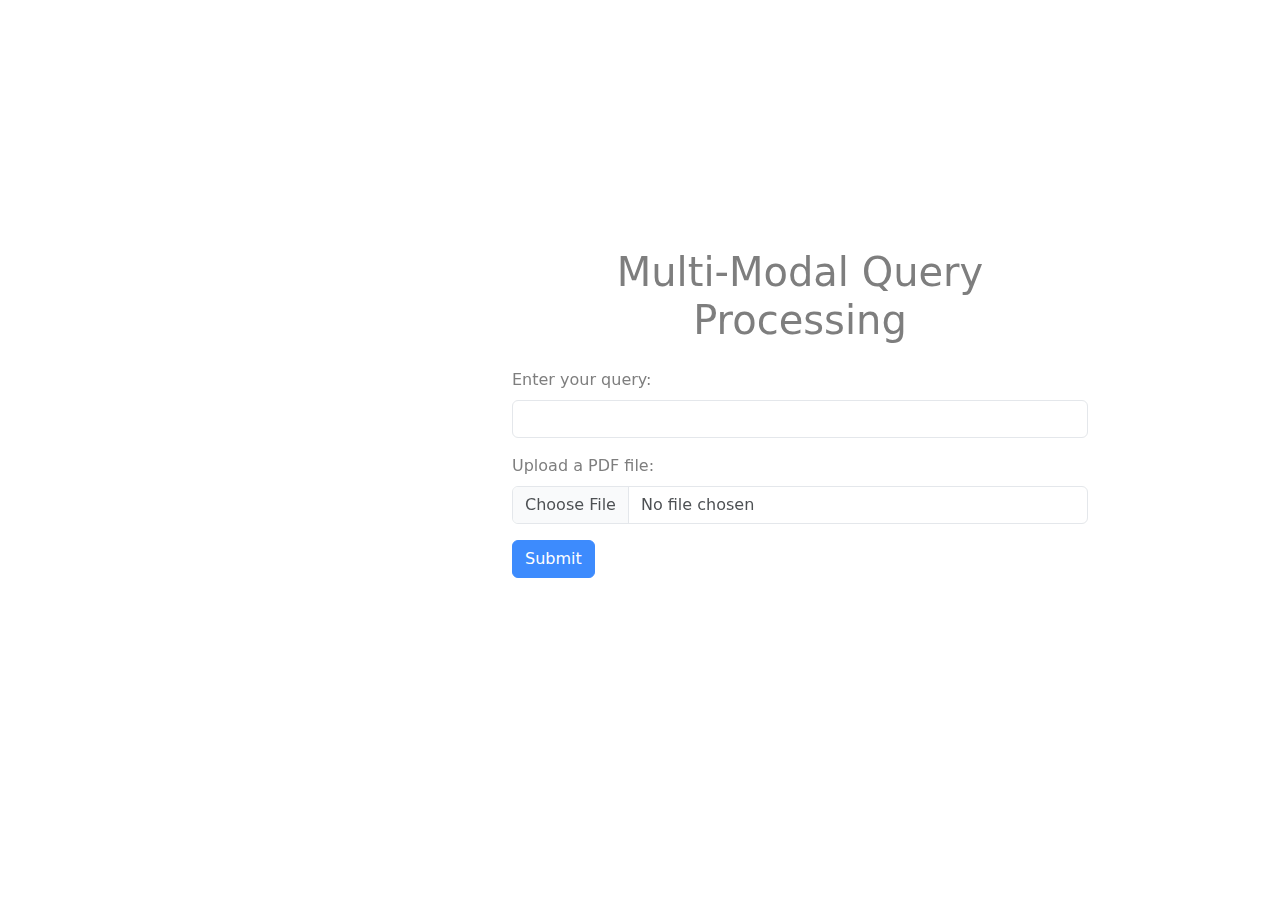
<file: Multimodel-Rag-master/templates/index.html>
<!DOCTYPE html>
<html lang="en">
<head>
    <meta charset="UTF-8">
    <meta name="viewport" content="width=device-width, initial-scale=1.0">
    <title>Multi-Modal Query</title>
    <link rel="stylesheet" href="https://cdnjs.cloudflare.com/ajax/libs/bootstrap/5.3.0/css/bootstrap.min.css">
    <style>
        body {
            background-image:url('https://img.freepik.com/premium-photo/automating-obligations-with-smart-contracts-ensuring-seamless-transactions-concept-automation-smart-contracts-obligations-seamless-transactions_918839-250508.jpg?size=626&ext=jpg');
            background-size: cover;
            background-repeat: no-repeat;
            background-attachment: fixed;
            color: rgb(94, 94, 94);
        }
        .container {
            background-color: white;
            opacity: 0.8;
            position:absolute;
            top: 200px;
            left: 500px;
            max-width: 600px;
            margin: 0 auto;
            border-radius: 12px;
        }

    </style>
</head>
<body>
    <div class="container mt-5">
        <h1 class="text-center">Multi-Modal Query Processing</h1>
        <form action="/" method="POST" enctype="multipart/form-data" class="mt-4">
            <div class="mb-3">
                <label for="query" class="form-label">Enter your query:</label>
                <input type="text" class="form-control" id="query" name="query" required>
            </div>
            <div class="mb-3">
                <label for="pdf_file" class="form-label">Upload a PDF file:</label>
                <input type="file" class="form-control" id="pdf_file" name="pdf_file" accept=".pdf" required>
            </div>
            <button type="submit" class="btn btn-primary">Submit</button>
        </form>
    </div>
</body>
</html>
</file>
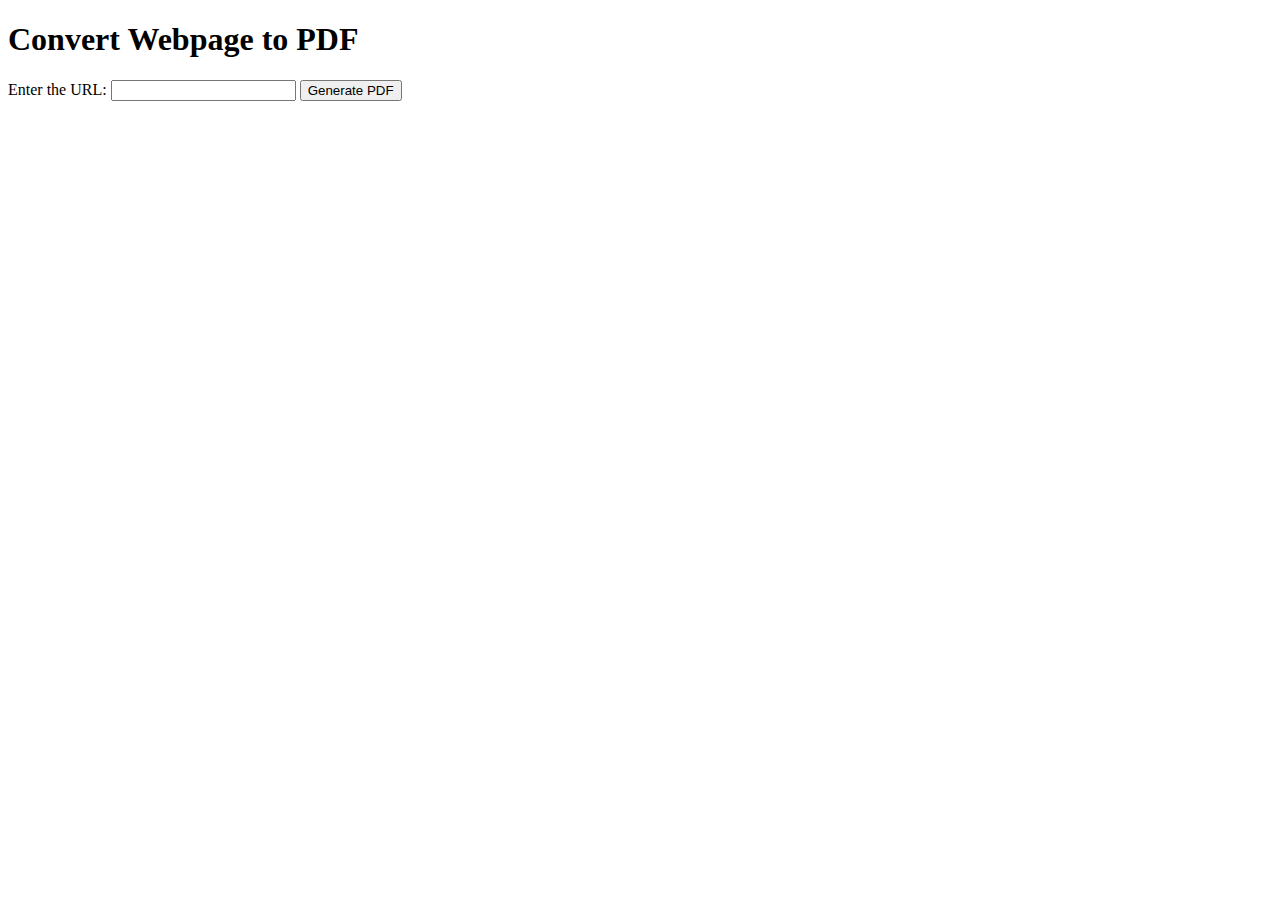
<file: Multimodel-Rag-master/webscrapping/templates/index.html>
<!DOCTYPE html>
<html lang="en">
<head>
    <meta charset="UTF-8">
    <meta name="viewport" content="width=device-width, initial-scale=1.0">
    <title>Webpage to PDF</title>
</head>
<body>
    <h1>Convert Webpage to PDF</h1>
    <form action="/generate_pdf" method="post">
        <label for="url">Enter the URL:</label>
        <input type="text" id="url" name="url" required>
        <button type="submit">Generate PDF</button>
    </form>
</body>
</html>
</file>
